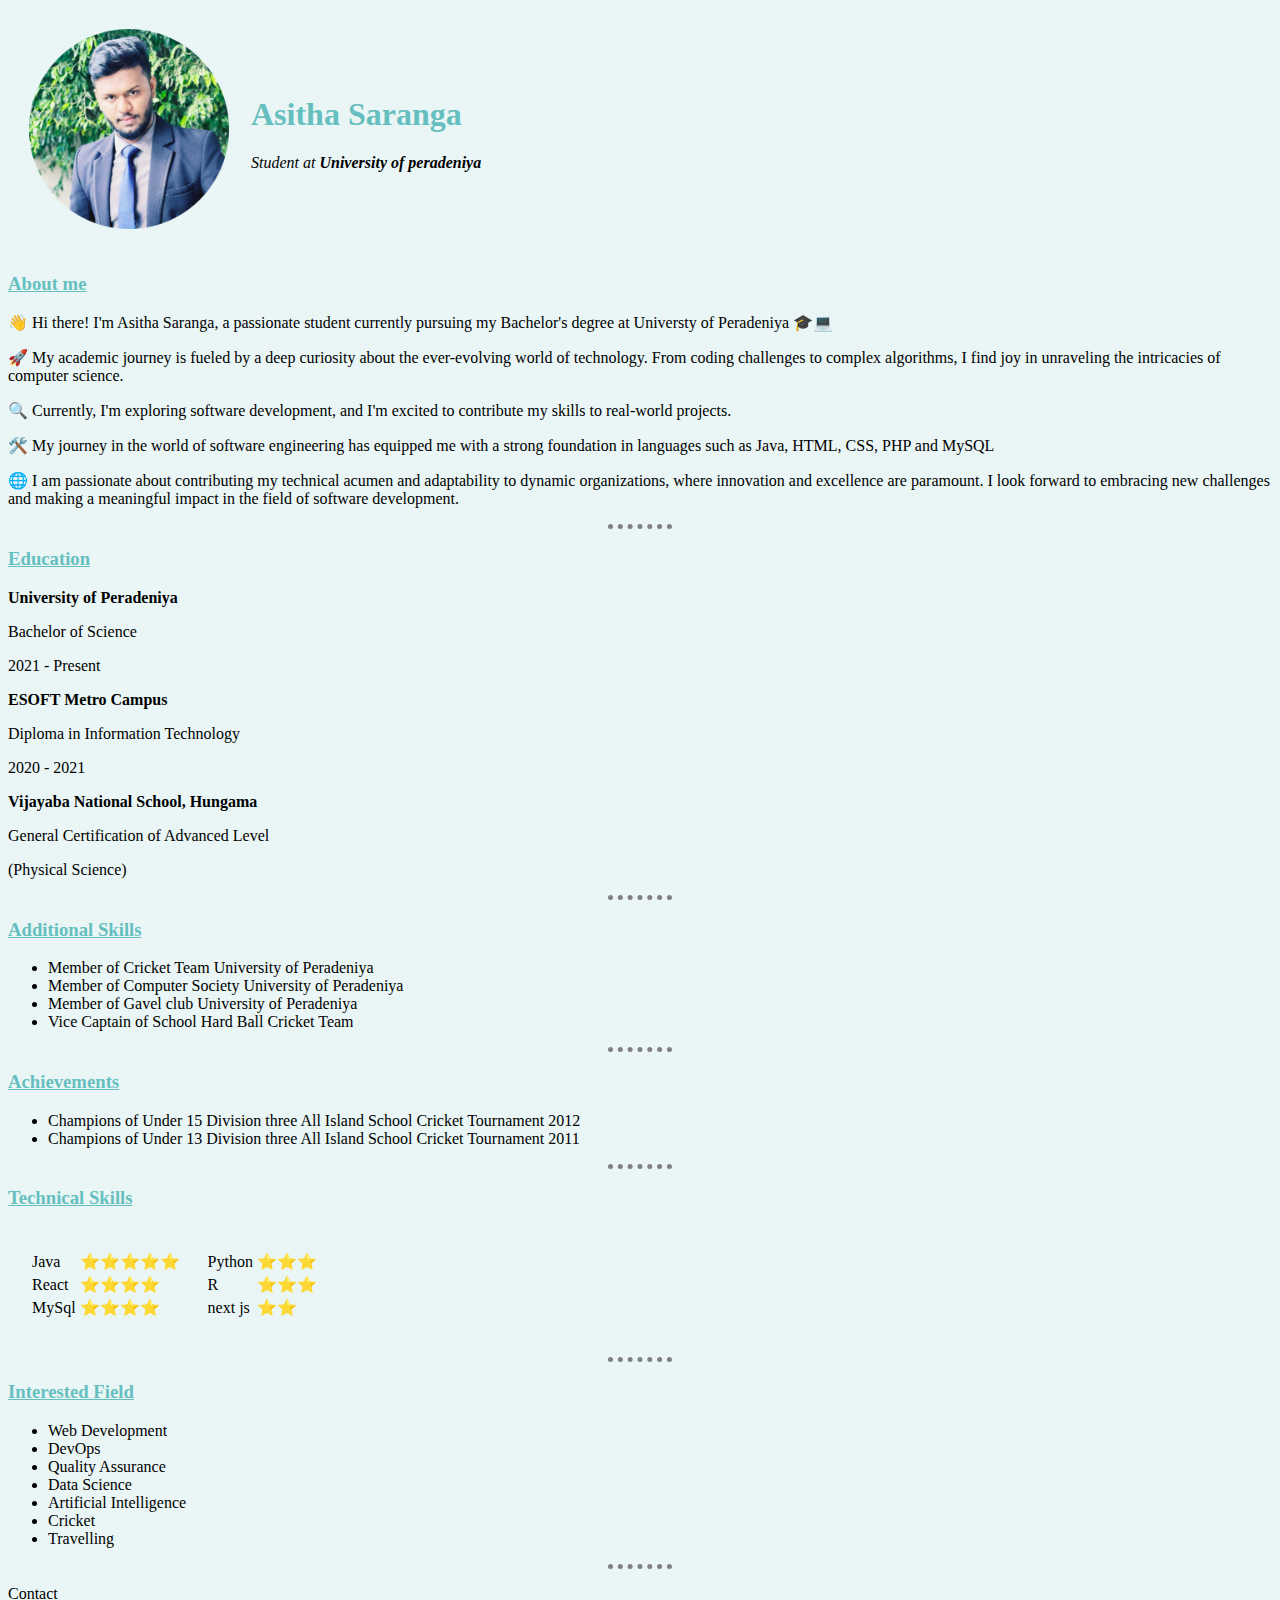
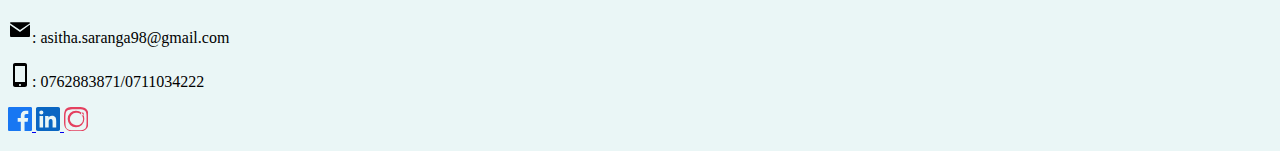
<file: cv.html>
<!DOCTYPE html>
<html lang="en">
  <head>
    <meta charset="UTF-8" />
    <meta name="viewport" content="width=device-width, initial-scale=1.0" />
    <title>Saranga's Personal site</title>
    <link rel="stylesheet" href="css/cv.css">
    <link rel="icon" href="favicon.ico" />

  </head>

  <body>
    <!--My Personal Image -->
    <table cellspacing = "20">
        <tr >
            <td>
                 <img src="images/asitha.png" alt="Asitha_Saranga" width="200" height="200">            
            </td>
            <td>
                <h1>Asitha Saranga</h1>
                <p>
                    <em>Student at <strong>University of peradeniya</strong></em>
                </p>
            </td>
        </tr>
    </table>   
    

        <!--This is the about me section -->          
                    <h3 ><strong><u>About me</u></strong></h3>
                  <p>
                    👋 Hi there! I'm Asitha Saranga, a passionate student currently pursuing
                    my Bachelor's degree at Universty of Peradeniya 🎓💻
                  </p>
                  <p>
                    🚀 My academic journey is fueled by a deep curiosity about the
                    ever-evolving world of technology. From coding challenges to complex
                    algorithms, I find joy in unraveling the intricacies of computer science.
                  </p>
                  <p>
                    🔍 Currently, I'm exploring software development, and I'm excited to
                    contribute my skills to real-world projects.
                  </p>
                  <p>
                    🛠️ My journey in the world of software engineering has equipped me with a
                    strong foundation in languages such as Java, HTML, CSS, PHP and MySQL
                  </p>
                  <p>
                    🌐 I am passionate about contributing my technical acumen and adaptability
                    to dynamic organizations, where innovation and excellence are paramount. I
                    look forward to embracing new challenges and making a meaningful impact in
                    the field of software development.
                  </p>
    
    <hr />

    <!--This is the my Education qualification section -->
    <p>
      <h3><strong><u>Education</u></strong></h3>
    </p>

    <p><strong>University of Peradeniya</strong></p>
    <p>Bachelor of Science</p>
    <p>2021 - Present</p>

    <p><strong>ESOFT Metro Campus</strong></p>
    <p>Diploma in Information Technology</p>
    <p>2020 - 2021</p>

    <p><strong>Vijayaba National School, Hungama</strong></p>
    <p>General Certification of Advanced Level</p>
    <p>(Physical Science)</p>
    <hr />

    <!--This is the my Skill section -->

    <h3><p><strong><u>Additional Skills</u></strong></p></h3>

    <ul>
      <li>Member of Cricket Team University of Peradeniya</li>
      <li>Member of Computer Society University of Peradeniya</li>
      <li>Member of Gavel club University of Peradeniya</li>
      <li>Vice Captain of School Hard Ball Cricket Team</li>
    </ul>
    <hr />

    <!--This is the my Achievement section -->
    <h3><p><strong><u>Achievements</u></strong></p></h3>

    <ul>
      <li>
        Champions of Under 15 Division three All Island School Cricket
        Tournament 2012
      </li>
      <li>
        Champions of Under 13 Division three All Island School Cricket
        Tournament 2011
      </li>
    </ul>
    <hr />

    <!--This is the my Technical Skill section -->

      <h3><strong><u>Technical Skills</u></strong></h3> </p>
    

    <table cellspacing = "20">
        <tr>
            <td>
                <table>
                    <tr>
                        <td>Java</td>
                        <td>⭐⭐⭐⭐⭐</td>
                    </tr>
                    <tr>
                        <td>React</td>
                        <td>⭐⭐⭐⭐</td>
                    </tr>
                    <tr>
                        <td>MySql</td>
                        <td>⭐⭐⭐⭐</td>
                    </tr>
                </table>
            </td>

            <td>
                <table>
                    <tr>
                        <td>Python</td>
                        <td>⭐⭐⭐</td>
                    </tr>
                    <tr>
                        <td>R</td>
                        <td>⭐⭐⭐</td>
                    </tr>
                    <tr>
                        <td>next js</td>
                        <td>⭐⭐</td>
                    </tr>
                </table>
            </td>
        </tr>
    </table>
    </P>
    <hr />

    <!--This is the my Interested Field section -->

    <h3><p><strong><u>Interested Field</u></strong></p></h3>
    <ul>
      <li>Web Development</li>
      <li>DevOps</li>
      <li>Quality Assurance</li>
      <li>Data Science</li>
      <li>Artificial Intelligence</li>
      <li>Cricket</li>
      <li>Travelling</li>
    </ul>

    <hr />

    <!--This is the my Contact Details and Social Media section -->
    <p>Contact</p>
    <p><svg xmlns="http://www.w3.org/2000/svg" width="24" height="24" viewBox="0 0 24 24" fill="#000000">
        <path d="M12 13.065L2.29 6.315c-.196-.136-.29-.348-.29-.565v10.5C2 17.88 2.65 18 3 18h18c.35 0 1-.12 1-1.25v-10.5c0-.217-.094-.429-.29-.565L12 13.065zm10-8.75v.01L12 11.065 2 4.315v-.01c0-.55.45-1 1-1h18c.55 0 1 .45 1 1z"/>
      </svg>: asitha.saranga98@gmail.com
    </p>
    <p> <svg xmlns="http://www.w3.org/2000/svg" width="24" height="24" viewBox="0 0 24 24" fill="#000000">
        <path d="M17 0H7C5.9 0 5 .9 5 2v20c0 1.1.9 2 2 2h10c1.1 0 2-.9 2-2V2c0-1.1-.9-2-2-2zm-5 23c-.55 0-1-.45-1-1s.45-1 1-1 1 .45 1 1-.45 1-1 1zm5-4H7V3h10v16z"/>
      </svg>: 0762883871/0711034222
    </p>

    <p><a href="https://web.facebook.com/asitha.saranga.56">
      <svg
        xmlns="http://www.w3.org/2000/svg"
        width="24"
        height="24"
        viewBox="0 0 24 24"
        fill="#1877F2"
      >
        <path
          d="M22.675 0h-21.35C.597 0 0 .598 0 1.326v21.348C0 23.402.598 24 1.326 24H12.82v-9.294H9.692V11.05h3.128V8.413c0-3.1 1.894-4.785 4.66-4.785 1.325 0 2.463.098 2.795.143v3.243l-1.919.001c-1.506 0-1.798.715-1.798 1.762v2.31h3.586l-.467 3.656h-3.119V24h6.116C23.402 24 24 23.402 24 22.674V1.326C24 .598 23.402 0 22.675 0z"
        />
      </svg>
    </a>
    <a href="https://www.linkedin.com/in/asitha-saranga-296737299/">
      <svg
        xmlns="http://www.w3.org/2000/svg"
        width="24"
        height="24"
        viewBox="0 0 24 24"
        fill="#0A66C2"
      >
        <path
          d="M22.23 0H1.77C.79 0 0 .774 0 1.729V22.27C0 23.226.79 24 1.77 24H22.23c.98 0 1.77-.774 1.77-1.729V1.73C24 .774 23.21 0 22.23 0zM7.12 20.452H3.56V9.047h3.56v11.405zM5.34 7.557a2.069 2.069 0 110-4.139 2.069 2.069 0 010 4.139zm14.786 12.895h-3.556v-5.448c0-1.3-.026-2.97-1.806-2.97-1.808 0-2.085 1.41-2.085 2.867v5.551H9.122V9.047h3.412v1.556h.048c.476-.903 1.637-1.856 3.368-1.856 3.6 0 4.268 2.37 4.268 5.453v6.252z"
        />
      </svg>
    </a>

    <a href="https://www.instagram.com/asitha_saranga/"><svg xmlns="http://www.w3.org/2000/svg" width="24" height="24" viewBox="0 0 24 24" fill="#E4405F">
      <path d="M12 2.163c3.204 0 3.584.012 4.85.07 1.17.054 1.97.24 2.43.411a4.92 4.92 0 011.77 1.032 4.92 4.92 0 011.032 1.77c.17.46.357 1.26.411 2.43.058 1.267.069 1.647.069 4.851 0 3.204-.012 3.584-.07 4.85-.054 1.17-.24 1.97-.411 2.43a4.913 4.913 0 01-1.032 1.77 4.92 4.92 0 01-1.77 1.032c-.46.17-1.26.357-2.43.411-1.267.058-1.647.069-4.851.069-3.204 0-3.584-.012-4.85-.07-1.17-.054-1.97-.24-2.43-.411a4.92 4.92 0 01-1.77-1.032 4.92 4.92 0 01-1.032-1.77c-.17-.46-.357-1.26-.411-2.43-.058-1.267-.069-1.647-.069-4.851 0-3.204.012-3.584.07-4.85.054-1.17.24-1.97.411-2.43a4.92 4.92 0 011.032-1.77A4.92 4.92 0 015.72 2.644c.46-.17 1.26-.357 2.43-.411 1.267-.058 1.647-.069 4.851-.069m0-2.163C8.69 0 8.257.013 7.003.071c-1.255.058-2.11.243-2.85.513a6.92 6.92 0 00-2.617 1.707A6.92 6.92 0 00.513 4.642C.243 5.38.058 6.235.071 7.49.013 8.743 0 9.176 0 12s.013 3.257.071 4.51c.058 1.255.243 2.11.513 2.85a6.92 6.92 0 001.707 2.617 6.92 6.92 0 002.617 1.707c.74.27 1.595.455 2.85.513 1.254.058 1.686.071 4.51.071s3.257-.013 4.51-.071c1.255-.058 2.11-.243 2.85-.513a6.92 6.92 0 002.617-1.707 6.92 6.92 0 001.707-2.617c.27-.74.455-1.595.513-2.85.058-1.254.071-1.686.071-4.51s-.013-3.257-.071-4.51c-.058-1.255-.243-2.11-.513-2.85a6.92 6.92 0 00-1.707-2.617A6.92 6.92 0 0019.36.584c-.74-.27-1.595-.455-2.85-.513C15.257.013 14.824 0 12 0zm0 5.838a6.162 6.162 0 016.162 6.162A6.162 6.162 0 0112 18.162 6.162 6.162 0 015.838 12 6.162 6.162 0 0112 5.838m0-2.162A8.324 8.324 0 003.676 12 8.324 8.324 0 0012 20.324 8.324 8.324 0 0020.324 12 8.324 8.324 0 0012 3.676zm6.406 1.879a1.44 1.44 0 110 2.88 1.44 1.44 0 010-2.88z"/>
    </svg></a>

    

  </body>
</html>
</file>
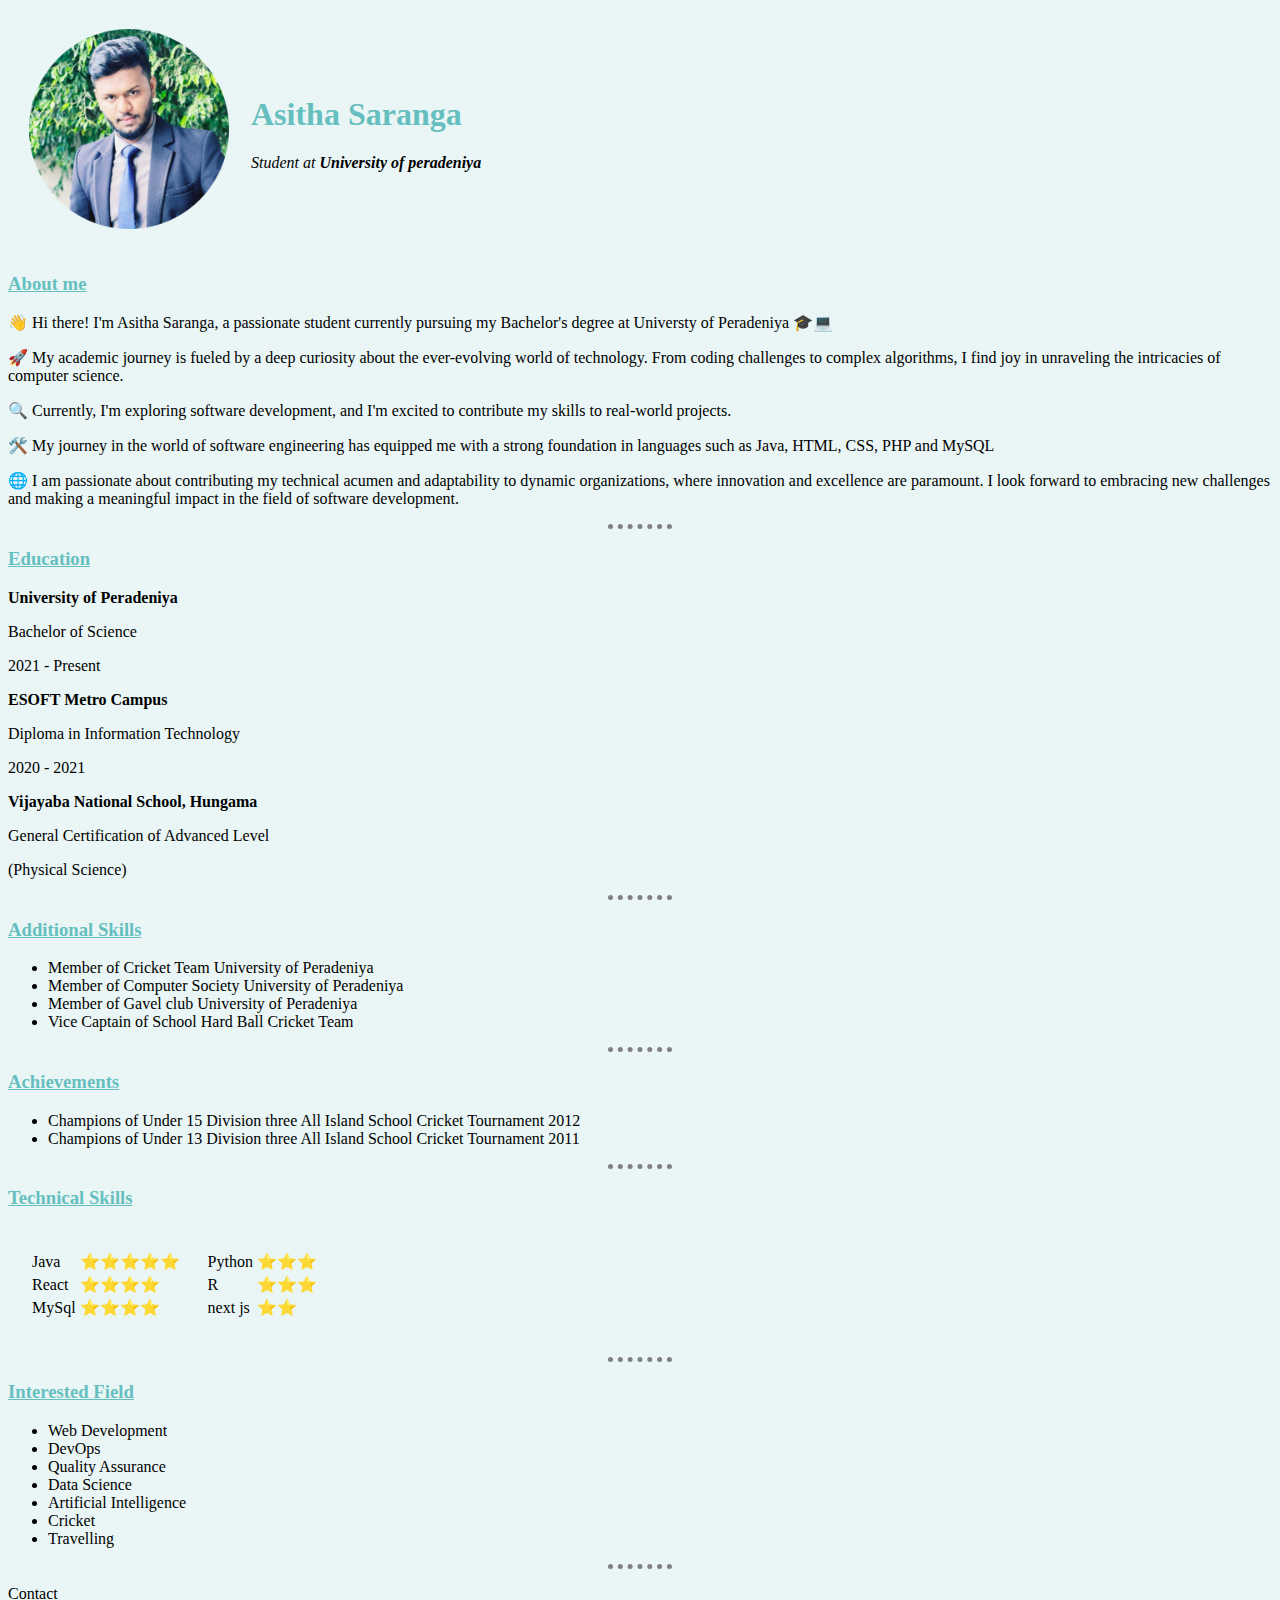
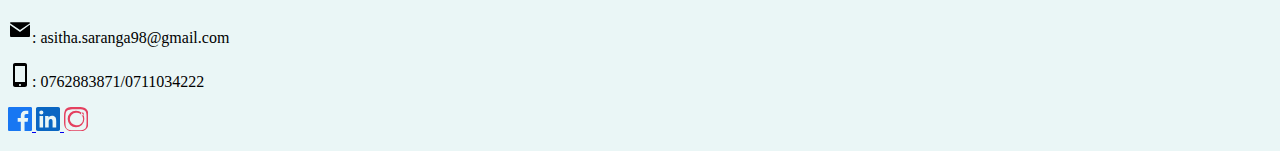
<file: home.html>
<!DOCTYPE html>
<html lang="en">
  <head>
    <meta charset="UTF-8" />
    <meta name="viewport" content="width=device-width, initial-scale=1.0" />
    <title>Saranga's Personal site</title>
    <link rel="stylesheet" href="css/styles.css">

  </head>

  <body>
    <!--My Personal Image -->
    <table cellspacing = "20">
        <tr >
            <td>
                 <img src="images/asitha.png" alt="Asitha_Saranga" width="200" height="200">            
            </td>
            <td>
                <h1>Asitha Saranga</h1>
                <p>
                    <em>Student at <strong>University of peradeniya</strong></em>
                </p>
            </td>
        </tr>
    </table>   
    

        <!--This is the about me section -->          
                    <h3 ><strong><u>About me</u></strong></h3>
                  <p>
                    👋 Hi there! I'm Asitha Saranga, a passionate student currently pursuing
                    my Bachelor's degree at Universty of Peradeniya 🎓💻
                  </p>
                  <p>
                    🚀 My academic journey is fueled by a deep curiosity about the
                    ever-evolving world of technology. From coding challenges to complex
                    algorithms, I find joy in unraveling the intricacies of computer science.
                  </p>
                  <p>
                    🔍 Currently, I'm exploring software development, and I'm excited to
                    contribute my skills to real-world projects.
                  </p>
                  <p>
                    🛠️ My journey in the world of software engineering has equipped me with a
                    strong foundation in languages such as Java, HTML, CSS, PHP and MySQL
                  </p>
                  <p>
                    🌐 I am passionate about contributing my technical acumen and adaptability
                    to dynamic organizations, where innovation and excellence are paramount. I
                    look forward to embracing new challenges and making a meaningful impact in
                    the field of software development.
                  </p>
    
    <hr />

    <!--This is the my Education qualification section -->
    <p>
      <h3><strong><u>Education</u></strong></h3>
    </p>

    <p><strong>University of Peradeniya</strong></p>
    <p>Bachelor of Science</p>
    <p>2021 - Present</p>

    <p><strong>ESOFT Metro Campus</strong></p>
    <p>Diploma in Information Technology</p>
    <p>2020 - 2021</p>

    <p><strong>Vijayaba National School, Hungama</strong></p>
    <p>General Certification of Advanced Level</p>
    <p>(Physical Science)</p>
    <hr />

    <!--This is the my Skill section -->

    <h3><p><strong><u>Additional Skills</u></strong></p></h3>

    <ul>
      <li>Member of Cricket Team University of Peradeniya</li>
      <li>Member of Computer Society University of Peradeniya</li>
      <li>Member of Gavel club University of Peradeniya</li>
      <li>Vice Captain of School Hard Ball Cricket Team</li>
    </ul>
    <hr />

    <!--This is the my Achievement section -->
    <h3><p><strong><u>Achievements</u></strong></p></h3>

    <ul>
      <li>
        Champions of Under 15 Division three All Island School Cricket
        Tournament 2012
      </li>
      <li>
        Champions of Under 13 Division three All Island School Cricket
        Tournament 2011
      </li>
    </ul>
    <hr />

    <!--This is the my Technical Skill section -->

      <h3><strong><u>Technical Skills</u></strong></h3> </p>
    

    <table cellspacing = "20">
        <tr>
            <td>
                <table>
                    <tr>
                        <td>Java</td>
                        <td>⭐⭐⭐⭐⭐</td>
                    </tr>
                    <tr>
                        <td>React</td>
                        <td>⭐⭐⭐⭐</td>
                    </tr>
                    <tr>
                        <td>MySql</td>
                        <td>⭐⭐⭐⭐</td>
                    </tr>
                </table>
            </td>

            <td>
                <table>
                    <tr>
                        <td>Python</td>
                        <td>⭐⭐⭐</td>
                    </tr>
                    <tr>
                        <td>R</td>
                        <td>⭐⭐⭐</td>
                    </tr>
                    <tr>
                        <td>next js</td>
                        <td>⭐⭐</td>
                    </tr>
                </table>
            </td>
        </tr>
    </table>
    </P>
    <hr />

    <!--This is the my Interested Field section -->

    <h3><p><strong><u>Interested Field</u></strong></p></h3>
    <ul>
      <li>Web Development</li>
      <li>DevOps</li>
      <li>Quality Assurance</li>
      <li>Data Science</li>
      <li>Artificial Intelligence</li>
      <li>Cricket</li>
      <li>Travelling</li>
    </ul>

    <hr />

    <!--This is the my Contact Details and Social Media section -->
    <p>Contact</p>
    <p><svg xmlns="http://www.w3.org/2000/svg" width="24" height="24" viewBox="0 0 24 24" fill="#000000">
        <path d="M12 13.065L2.29 6.315c-.196-.136-.29-.348-.29-.565v10.5C2 17.88 2.65 18 3 18h18c.35 0 1-.12 1-1.25v-10.5c0-.217-.094-.429-.29-.565L12 13.065zm10-8.75v.01L12 11.065 2 4.315v-.01c0-.55.45-1 1-1h18c.55 0 1 .45 1 1z"/>
      </svg>: asitha.saranga98@gmail.com
    </p>
    <p> <svg xmlns="http://www.w3.org/2000/svg" width="24" height="24" viewBox="0 0 24 24" fill="#000000">
        <path d="M17 0H7C5.9 0 5 .9 5 2v20c0 1.1.9 2 2 2h10c1.1 0 2-.9 2-2V2c0-1.1-.9-2-2-2zm-5 23c-.55 0-1-.45-1-1s.45-1 1-1 1 .45 1 1-.45 1-1 1zm5-4H7V3h10v16z"/>
      </svg>: 0762883871/0711034222
    </p>

    <p><a href="https://web.facebook.com/asitha.saranga.56">
      <svg
        xmlns="http://www.w3.org/2000/svg"
        width="24"
        height="24"
        viewBox="0 0 24 24"
        fill="#1877F2"
      >
        <path
          d="M22.675 0h-21.35C.597 0 0 .598 0 1.326v21.348C0 23.402.598 24 1.326 24H12.82v-9.294H9.692V11.05h3.128V8.413c0-3.1 1.894-4.785 4.66-4.785 1.325 0 2.463.098 2.795.143v3.243l-1.919.001c-1.506 0-1.798.715-1.798 1.762v2.31h3.586l-.467 3.656h-3.119V24h6.116C23.402 24 24 23.402 24 22.674V1.326C24 .598 23.402 0 22.675 0z"
        />
      </svg>
    </a>
    <a href="https://www.linkedin.com/in/asitha-saranga-296737299/">
      <svg
        xmlns="http://www.w3.org/2000/svg"
        width="24"
        height="24"
        viewBox="0 0 24 24"
        fill="#0A66C2"
      >
        <path
          d="M22.23 0H1.77C.79 0 0 .774 0 1.729V22.27C0 23.226.79 24 1.77 24H22.23c.98 0 1.77-.774 1.77-1.729V1.73C24 .774 23.21 0 22.23 0zM7.12 20.452H3.56V9.047h3.56v11.405zM5.34 7.557a2.069 2.069 0 110-4.139 2.069 2.069 0 010 4.139zm14.786 12.895h-3.556v-5.448c0-1.3-.026-2.97-1.806-2.97-1.808 0-2.085 1.41-2.085 2.867v5.551H9.122V9.047h3.412v1.556h.048c.476-.903 1.637-1.856 3.368-1.856 3.6 0 4.268 2.37 4.268 5.453v6.252z"
        />
      </svg>
    </a>

    <a href="https://www.instagram.com/asitha_saranga/"><svg xmlns="http://www.w3.org/2000/svg" width="24" height="24" viewBox="0 0 24 24" fill="#E4405F">
      <path d="M12 2.163c3.204 0 3.584.012 4.85.07 1.17.054 1.97.24 2.43.411a4.92 4.92 0 011.77 1.032 4.92 4.92 0 011.032 1.77c.17.46.357 1.26.411 2.43.058 1.267.069 1.647.069 4.851 0 3.204-.012 3.584-.07 4.85-.054 1.17-.24 1.97-.411 2.43a4.913 4.913 0 01-1.032 1.77 4.92 4.92 0 01-1.77 1.032c-.46.17-1.26.357-2.43.411-1.267.058-1.647.069-4.851.069-3.204 0-3.584-.012-4.85-.07-1.17-.054-1.97-.24-2.43-.411a4.92 4.92 0 01-1.77-1.032 4.92 4.92 0 01-1.032-1.77c-.17-.46-.357-1.26-.411-2.43-.058-1.267-.069-1.647-.069-4.851 0-3.204.012-3.584.07-4.85.054-1.17.24-1.97.411-2.43a4.92 4.92 0 011.032-1.77A4.92 4.92 0 015.72 2.644c.46-.17 1.26-.357 2.43-.411 1.267-.058 1.647-.069 4.851-.069m0-2.163C8.69 0 8.257.013 7.003.071c-1.255.058-2.11.243-2.85.513a6.92 6.92 0 00-2.617 1.707A6.92 6.92 0 00.513 4.642C.243 5.38.058 6.235.071 7.49.013 8.743 0 9.176 0 12s.013 3.257.071 4.51c.058 1.255.243 2.11.513 2.85a6.92 6.92 0 001.707 2.617 6.92 6.92 0 002.617 1.707c.74.27 1.595.455 2.85.513 1.254.058 1.686.071 4.51.071s3.257-.013 4.51-.071c1.255-.058 2.11-.243 2.85-.513a6.92 6.92 0 002.617-1.707 6.92 6.92 0 001.707-2.617c.27-.74.455-1.595.513-2.85.058-1.254.071-1.686.071-4.51s-.013-3.257-.071-4.51c-.058-1.255-.243-2.11-.513-2.85a6.92 6.92 0 00-1.707-2.617A6.92 6.92 0 0019.36.584c-.74-.27-1.595-.455-2.85-.513C15.257.013 14.824 0 12 0zm0 5.838a6.162 6.162 0 016.162 6.162A6.162 6.162 0 0112 18.162 6.162 6.162 0 015.838 12 6.162 6.162 0 0112 5.838m0-2.162A8.324 8.324 0 003.676 12 8.324 8.324 0 0012 20.324 8.324 8.324 0 0020.324 12 8.324 8.324 0 0012 3.676zm6.406 1.879a1.44 1.44 0 110 2.88 1.44 1.44 0 010-2.88z"/>
    </svg></a>

    

  </body>
</html>
</file>
<file: css/cv.css>
body {
  background-color: #eaf6f6;
}

h1 {
  color: #66bfbf;
}

h3 {
  color: #66bfbf;
}

hr {
  border-style: none;
  border-top-style: dotted;
  border-color: grey;
  border-width: 5px;
  width: 5%;
}
</file>
<file: css/styles.css>
body {
  background-color: #eaf6f6;
}

h1 {
  color: #66bfbf;
}

h3 {
  color: #66bfbf;
}

hr {
  border-style: none;
  border-top-style: dotted;
  border-color: grey;
  border-width: 5px;
  width: 5%;
}
</file>
